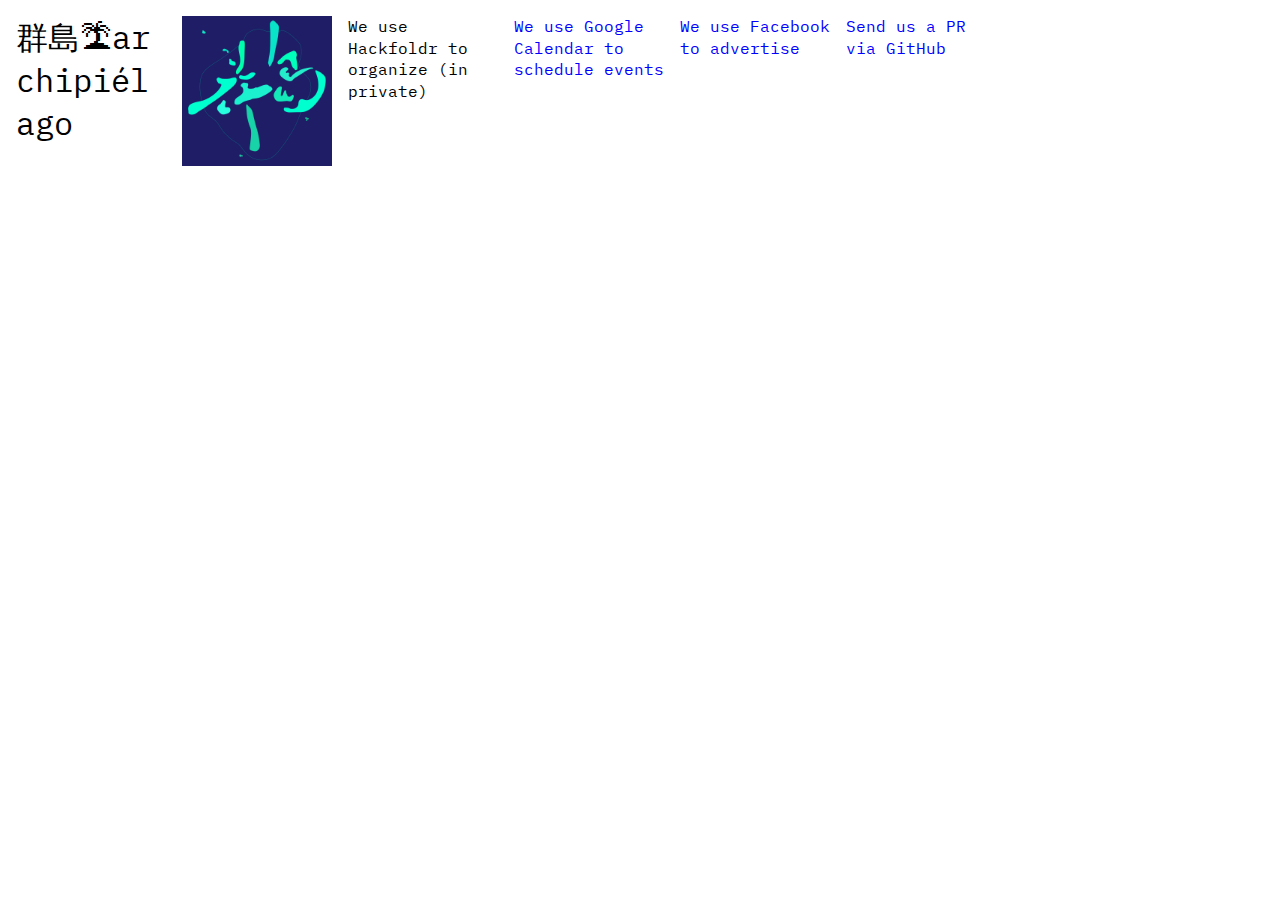
<file: index.html>
<!DOCTYPE html>
<html>
<head>
  <meta charset=utf-8 />
  <meta name="viewport" content="width=device-width" />
	<title>群島 archipiélago</title>
	<link rel="stylesheet" href="css/index.css?t=201903121750" />
  <script src="//s3-ap-northeast-1.amazonaws.com/justfont-user-script/jf-42175.js"></script>
</head>
<body>
  <section id="grid">
    <div class="grid-item"><h1>群島🏝archipiélago</h1></div>
    <div class="grid-item"><img src="images/archipelago-4.png" /></div>
    <div class="grid-item">We use Hackfoldr to organize (in private)</div>
    <div class="grid-item"><a href="//goo.gl/4jE1FS" target="_blank">We use Google Calendar to schedule events</a></div>
    <div class="grid-item"><a href="//facebook.com/archipielagoTW" target="_blank">We use Facebook to advertise</a></div>
    <div class="grid-item"><a href="//github.com/chihaoyo/archipielago" target="_blank">Send us a PR via GitHub</a></div>
    <!--<div class="grid-item large"><script src="https://gist.github.com/chihaoyo/6db79f23fcbdc542947f4ee9857335e6.js"></script></div>-->
  </section>
</body>
<script src="https://code.jquery.com/jquery-3.1.1.min.js"></script>
<script src="js/masonry.pkgd.min.js"></script>
<script>

$(function() {
	var url = 'https://www.ethercalc.org/pidandoufou.csv.json'
	var $grid = $('#grid')
	$.get(url, function(data) {
    var folder = ''
    var $item = null
    var $a = null
    var $label = null
    for(var row of data) {
      var url = row[0]
      var title = row[1]
      var options = row[2]
      var label = row[3]

      if(url != '#url' && title.length > 0) {
        if(url.length > 0 && folder.indexOf('活動') > -1) {
          $item = $('<div class="grid-item">').appendTo($grid)
          if(label.length > 0) {
            var labelTextColor = 'white'
            var [labelColor, labelText] = label.split(' ')
            if(['yellow', 'pink'].includes(labelColor)) {
              labelTextColor = 'black'
            }
            $label = $('<label>').css({ backgroundColor: labelColor, color: labelTextColor }).html(labelText).appendTo($item)
          }
          $a = $('<a>').attr({ href: url, target: '_new' }).html(title).appendTo($item)
        }
        else {
          $item = null
          $a = null
          $label = null
          folder = title
        }
      }
    }
    _jf && _jf.flush()
	})
})

</script>
</html>
</file>
<file: css/index.css>
@import url('https://fonts.googleapis.com/css?family=IBM+Plex+Mono');

html, body, section, div {
  font-family: 'IBM Plex Mono', "PingFang TC", "Hiragino Sans", "微軟正黑體", sans-serif;
}
html, body, section {
  margin: 0;
  font-size: 16px;
  line-height: 1.35;
}
h1, h2, h3, h4 {
  margin: 0;
  font-weight: normal;
}
h1 {
  word-break: break-all;
}
code {
  font-family: "Space Mono", monospace;
}
a, a:visited, a:active, a:hover {
  text-decoration: none;
  color: blue;
}
a:hover {
  color: red;
}
section, p {
  margin: 0;
}
img {
  display: block;
}
.grid-item {
  position: relative;
  float: left;
  width: 150px;
  height: 150px;
  margin: 8px;
}
.grid-item.large {
  width: 482px;
  border: 2px solid lime;
  border-radius: 2px;
  box-sizing: border-box;
  overflow: scroll;
}
.grid-item > img {
  width: 100%;
}
.grid-item > label {
  display: block;
  padding: 0.125rem 0.25rem;
  margin-bottom: 0.125rem;
  font-size: 0.75rem;
  opacity: 0.75;
}
#grid {
  margin: 8px;
}
#grid::after {
  content: "";
  display: block;
  clear: both;
}
.gist .gist-file {
  margin-bottom: 0 !important;
  border: none !important;
}
.gist .gist-data {
  border: none !important;
}
.gist .gist-meta {
  margin-top: 1em;
}
</file>
